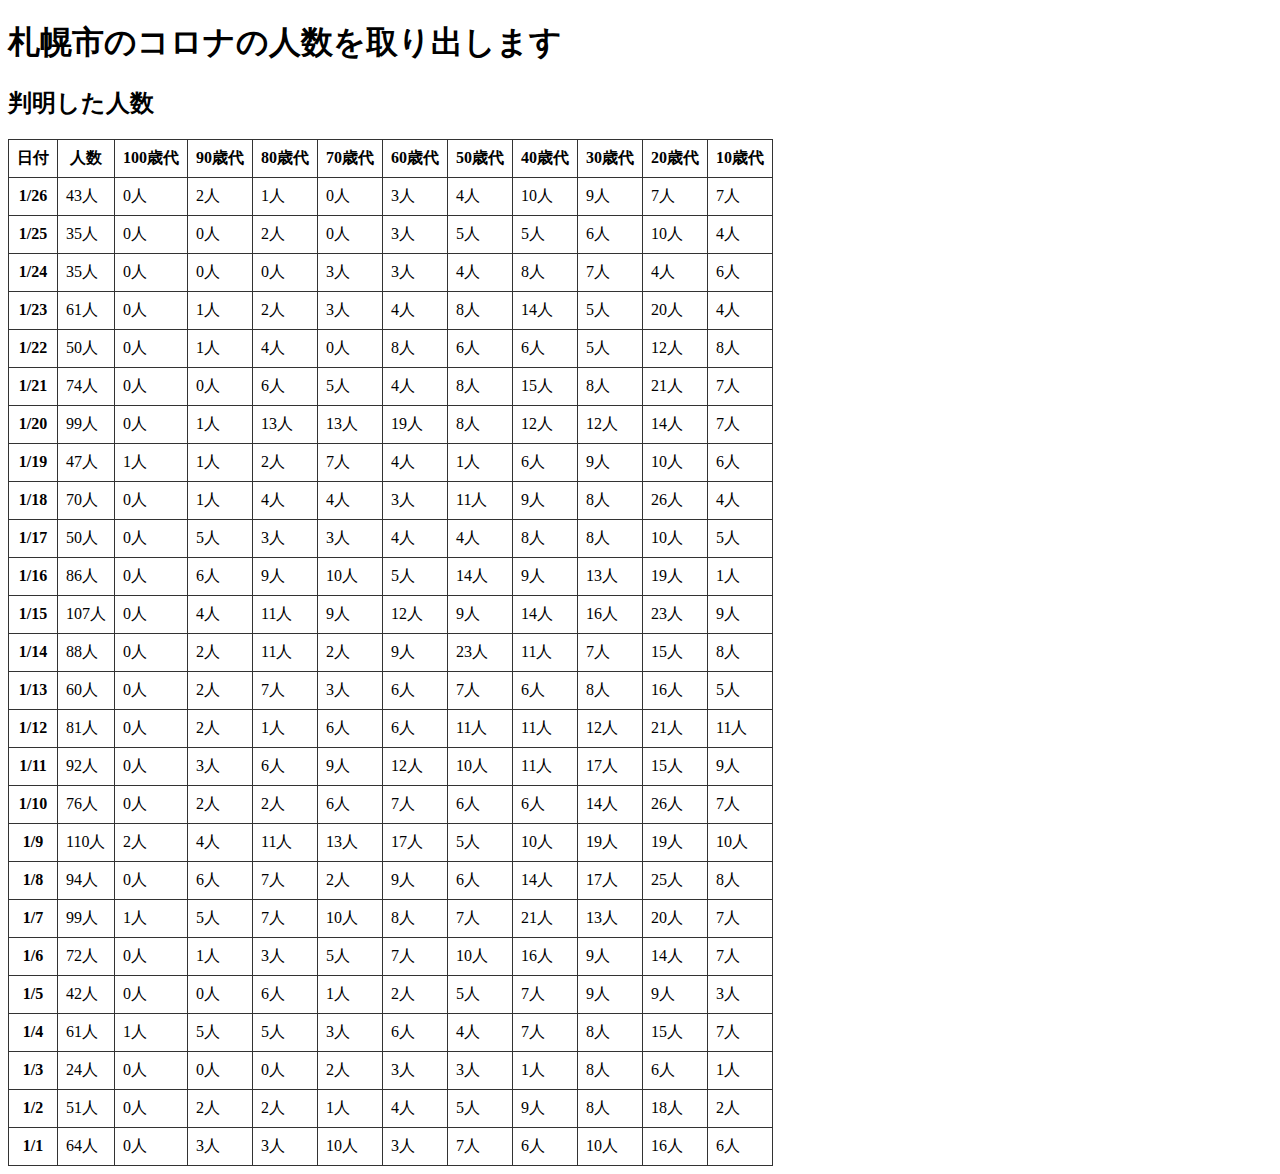
<file: index.html>
<!doctype html>
<html>
<head>
<meta charset="UTF-8">
<meta name="viewport" content="width=device-width,initial-scale=1">
<title>札幌市のコロナ人数</title>
<link href="style.css" rel="stylesheet">
</head>
<body>
<header>
<div class="container">
<h1>札幌市のコロナの人数を取り出します</h1>
</div><!-- /.container -->
</header>
<main>
<div class="container">
<section>
	<h2>判明した人数</h2>
	<div id="display"></div>
</section>
</div><!-- /.container -->
</main>
<script src="script.js"></script>
</script>
</body>
</html>
</file>
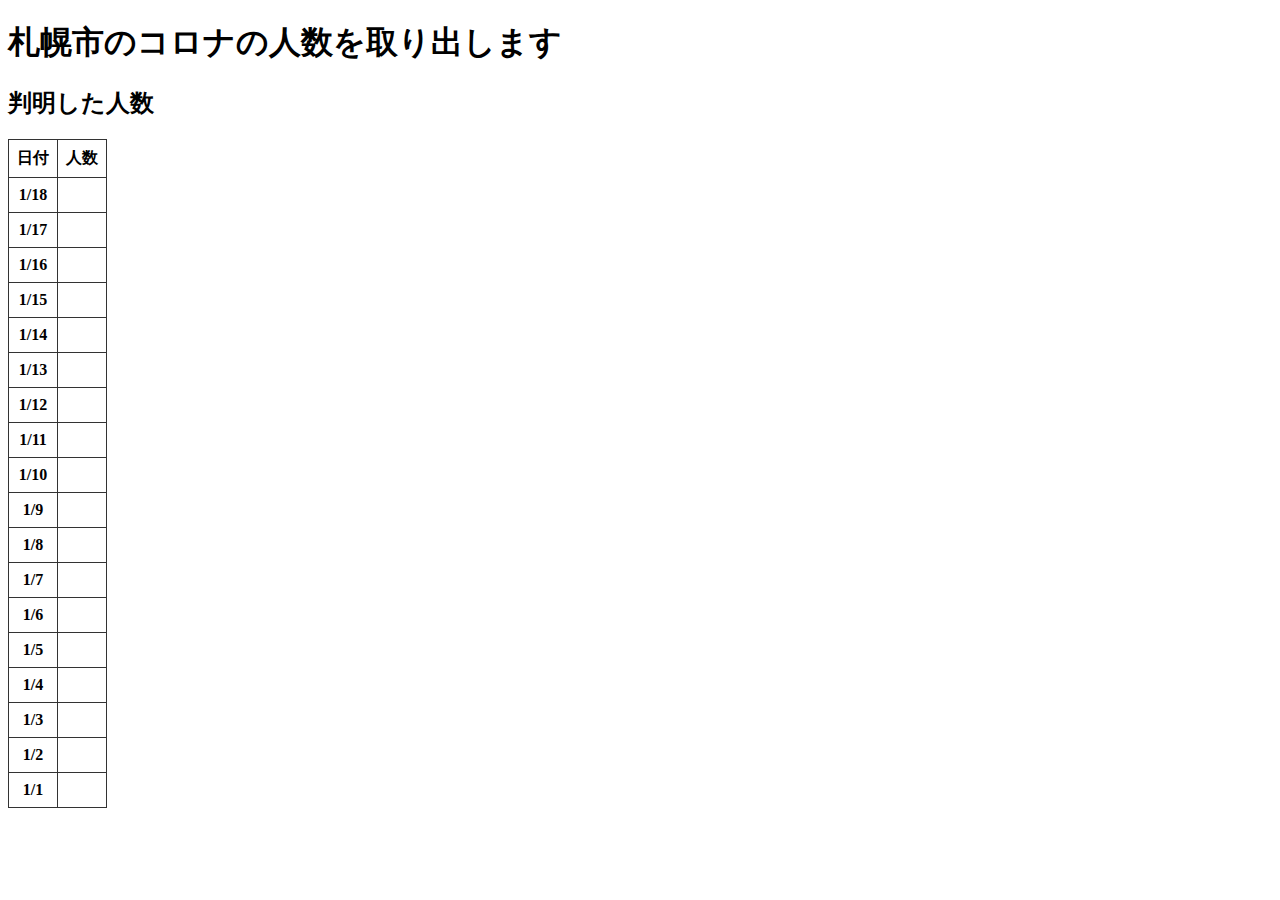
<file: index copy.html>
<!doctype html>
<html>
<head>
<meta charset="UTF-8">
<meta name="viewport" content="width=device-width,initial-scale=1">
<title>札幌市のコロナ人数</title>
<link href="style.css" rel="stylesheet">
</head>
<body>
<header>
<div class="container">
<h1>札幌市のコロナの人数を取り出します</h1>
</div><!-- /.container -->
</header>
<main>
<div class="container">
<section>
	<h2>判明した人数</h2>
<table>
	<thead>
		<tr>
			<th>日付</th>
			<th>人数</th>
		</tr>
	</thead>	
<tr>
	<th>1/18</th>
	<td id="showCount18"></td>
</tr>
<tr>
	<th>1/17</th>
	<td id="showCount17"></td>

</tr>
<tr>
	<th>1/16</th>
	<td id="showCount16"></td>
</tr>
<tr>
	<th>1/15</th>
	<td id="showCount15"></td>
</tr>
<tr>
	<th>1/14</th>
	<td id="showCount14"></td>
</tr>
<tr>
	<th>1/13</th>
	<td id="showCount13"></td>
</tr>
<tr>
	<th>1/12</th>
	<td id="showCount12"></td>
</tr>
<tr>
	<th>1/11</th>
	<td id="showCount11"></td>
</tr>
<tr>
	<th>1/10</th>
	<td id="showCount10"></td>
</tr>
<tr>
	<th>1/9</th>
	<td id="showCount09"></td>
</tr>
<tr>
	<th>1/8</th>
	<td id="showCount08"></td>
</tr>
<tr>
	<th>1/7</th>
	<td id="showCount07"></td>
</tr>
<tr>
	<th>1/6</th>
	<td id="showCount06"></td>
</tr>
<tr>
	<th>1/5</th>
	<td id="showCount05"></td>
</tr>
<tr>
	<th>1/4</th>
	<td id="showCount04"></td>
</tr>
<tr>
	<th>1/3</th>
	<td id="showCount03"></td>
</tr>
<tr>
	<th>1/2</th>
	<td id="showCount02"></td>
</tr>
<tr>
	<th>1/1</th>
	<td id="showCount01"></td>
</tr>

</section>
</div><!-- /.container -->
</main>
<script src="script.js"></script>
</script>
</body>
</html>
</file>
<file: style.css>
@charset "utf-8";
table{
	border-collapse: collapse;

}
th,td {
	border: 1px solid #333;
	padding: 0.5em;
	box-sizing: border-box;
}
</file>
